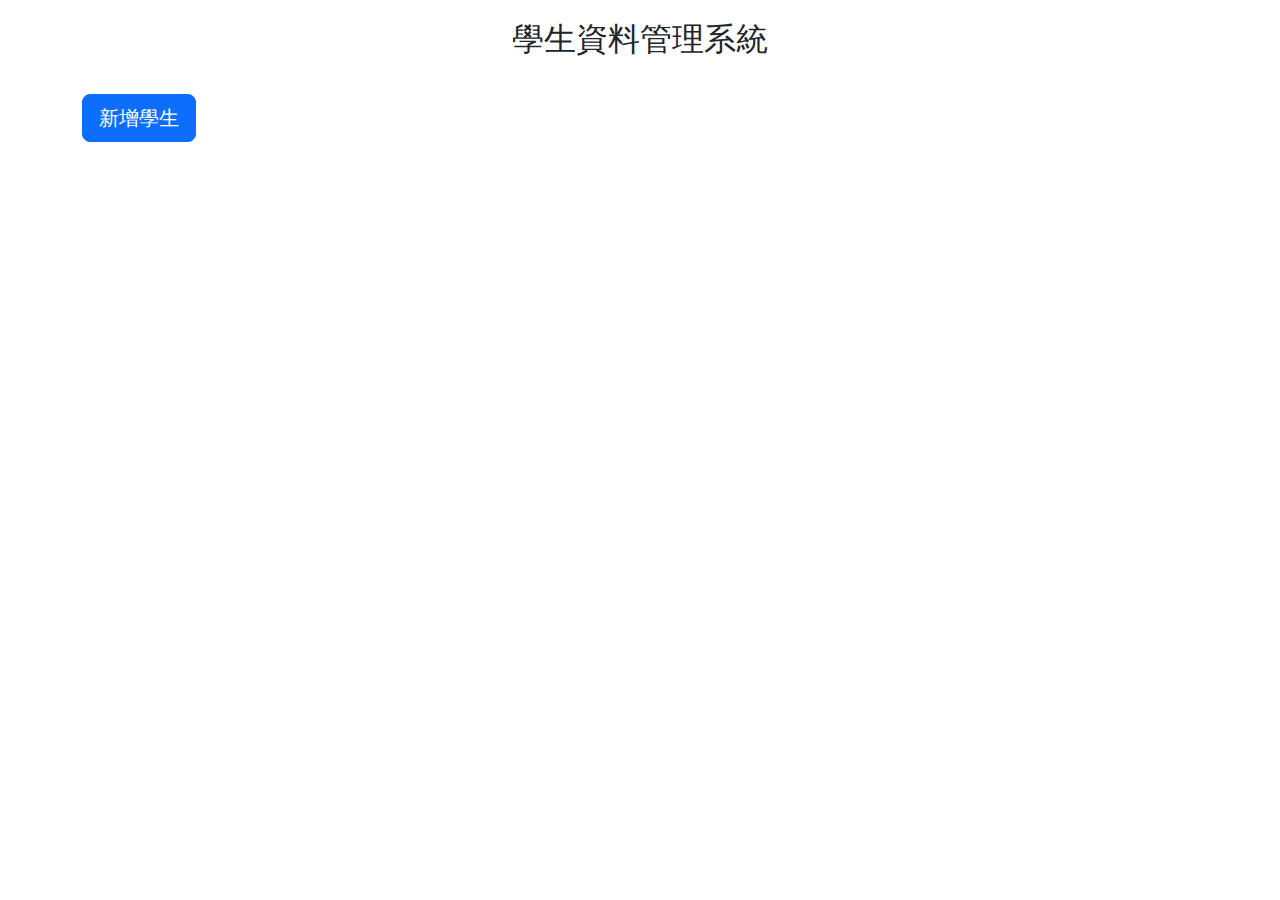
<file: ajax/app2/index.html>
<!DOCTYPE html>
<html lang="en">
<head>
    <meta charset="UTF-8">
    <meta name="viewport" content="width=device-width, initial-scale=1.0">
    <meta http-equiv="X-UA-Compatible" content="ie=edge">
    <title>學生資料管理系統</title>
    <link rel="shortcut icon" href="#" type="image/x-icon">
    <link rel="stylesheet" href="./css/bootstrap.css">
    <link rel="stylesheet" href="style.css">
    <style>
      .classroom-name:hover{
        background-color: aqua;
      }
      .active{
        background-color: aqua!important;
        color:darkgreen!important;
      }
      .form-label {
            text-align-last: justify;
            padding: 5px 10px;
        }
    </style>
    <!---匯入要使用的函式庫--->


</head>
<body>
  <main class="container">
    <h1 class="header">學生資料管理系統</h1>
    <button class="btn btn-primary btn-lg my-3" onclick="$('#list').load('add_form.php')">
        新增學生
    </button>
    <div id="classrooms"></div>
    <div class="d-flex flex-start m-4 flex-wrap" id="list">

    </div>
  </main>



  <script src="./js/jquery-2.1.4.min.js"></script>
  <script src='./js/bootstrap.js'></script>
</body>
</html>
<script>
/************************************
* 1.考慮觸發行為的事件
* 2.建立監聽行為
* 3.考慮是否需要代入參數
* 4.是否會有回傳值？回傳值的功用及處理？
* 5.是否需要更新畫面內容？更新畫面的方法？
************************************/
//取得班級資料的函式
let nowClassroom=0;
getClassrooms();
let zhNumber=['','一','二','三','四','五','六','七','八','九','十','十一','十二','十三','十四','十五','十六','十七','十八','十九','二十'];
function getClassrooms(){
  $.get("./api/get_classrooms.php",function(classrooms){
    classrooms=JSON.parse(classrooms);
    classrooms.forEach((classroom)=>{
      let year=Math.floor(parseInt(classroom.classroom)/100);
      let classNumber=parseInt(classroom.classroom)%100;

     $("#list").append( `<div class="card classroom-name" style="width: 18rem;">
        <div class="card-body p-5 rounded">
          <a href='Javascript:getClassroomStudents(${classroom.classroom})'>
          <h5 class="card-title text-center">${zhNumber[year]}年${zhNumber[classNumber]}班</h5>
          </a>
        </div>
    </div>`);
    })
  });
}
function getClassroomList(){
 if($("#classrooms").html()!='') return;

  $.get("./api/get_classrooms.php",function(classrooms){
    classrooms=JSON.parse(classrooms);
    classrooms.forEach((classroom)=>{

      let year=Math.floor(parseInt(classroom.classroom)/100);
      let classNumber=parseInt(classroom.classroom)%100;
     $("#classrooms").append( `
          <a data-code='${classroom.classroom}' href='Javascript:getClassroomStudents(${classroom.classroom})' class='btn btn-success'>
          <h5 class="card-title text-center">${zhNumber[year]}年${zhNumber[classNumber]}班</h5>
          </a>
        `);
    })
  });
}
function getClassroomStudents(code){
  nowClassroom=code;
  getClassroomList();
  $.get("./api/get_students.php",{code},function(students){
    students=JSON.parse(students);
    let studentList='<ul class="list-group w-100">';
    students.forEach((student)=>{
      studentList+=`<li class="list-group-item list-group-item-action d-flex w-100">
                      <div class='col-1'>${student.seat_num}</div>
                      <div class='col-3'>${student.name}</div>
                      <div class='col-3'>${student.birthday}</div>
                      <div class='col-3'>${student.major}</div>
                      <div class='col-2'>
                        <button class='btn btn-info' onclick='edit(${student.id})'>編輯</button>
                        <button class='btn btn-danger' onclick='del(${student.id})'>刪除</button>
                      </div>
                    </li>`})
    studentList+='</ul>';
    $("#list").html(studentList);
    $("a.btn-success").removeClass("active");
    $(`a[data-code='${code}']`).addClass("active");
  });
}

//新增資料的函式
function create(){

}

//查詢資料的函式
function query(){

}

function edit(id){
  $("#list").load('edit_form.php',{id});
}

//編輯資料的函式
function update(id){
  let form = {
            id: $("#id").val(),
            uni_id: $("#uni_id").val(),
            classroom: $("#classroom").val(),
            seat_num: $("#seat_num").val(),
            name: $("#name").val(),
            birthday: $("#birthday").val(),
            national_id: $("#national_id").val(),
            address: $("#address").val(),
            parent: $("#parent").val(),
            telphone: $("#telphone").val(),
            major: $("#major").val(),
            secondary: $("#secondary").val()
        }
        $.post('./api/update.php',form,function(){
            getClassroomStudents(form.classroom);
        })
}

//刪除資料的函式
function del(id){
$.post("./api/delete.php",{id},function(){
  getClassroomStudents(nowClassroom);
})
}

</script>
</file>
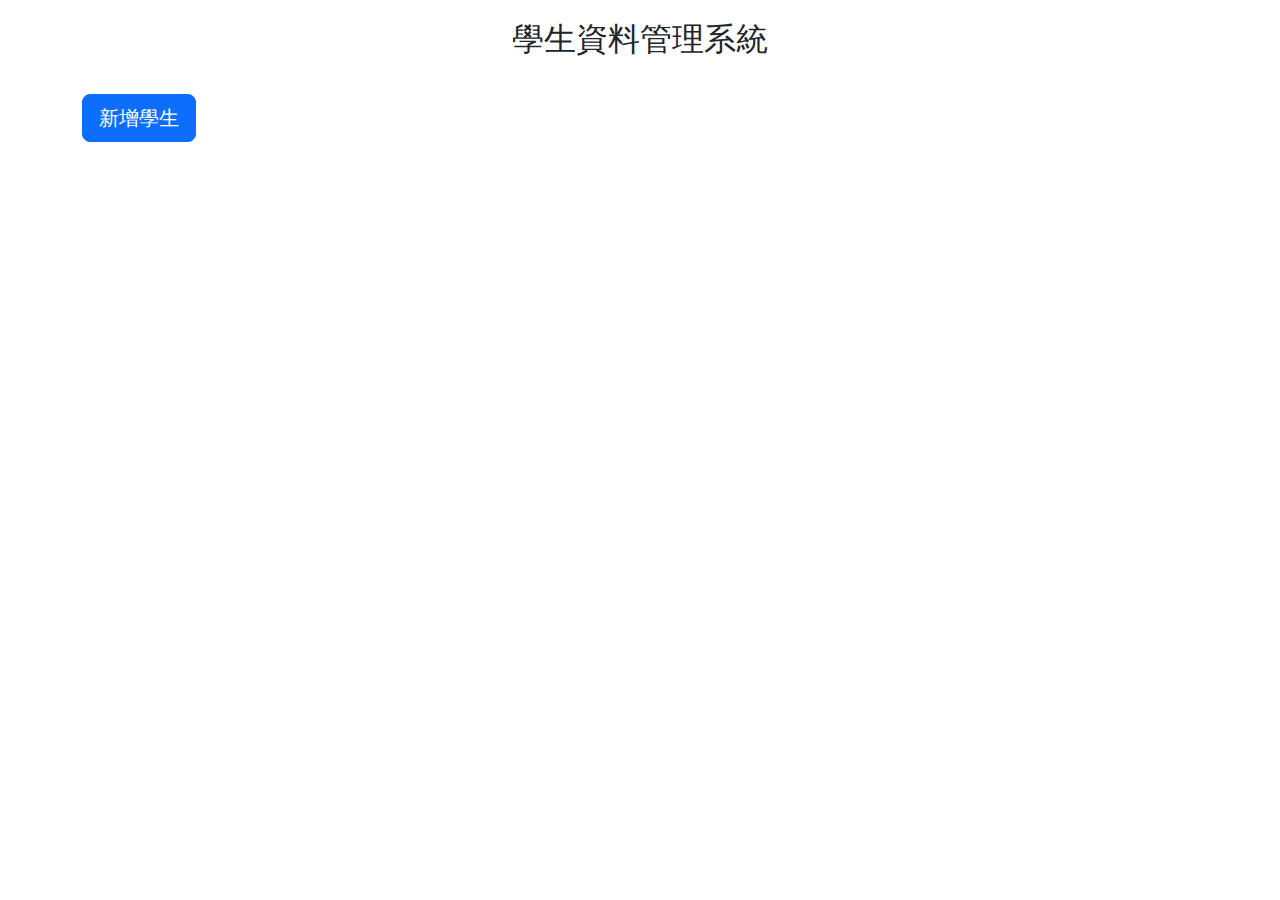
<file: ajax/app3/index.html>
<!DOCTYPE html>
<html lang="en">
<head>
    <meta charset="UTF-8">
    <meta name="viewport" content="width=device-width, initial-scale=1.0">
    <meta http-equiv="X-UA-Compatible" content="ie=edge">
    <title>學生資料管理系統</title>
    <link rel="shortcut icon" href="#" type="image/x-icon">
    <link rel="stylesheet" href="./css/bootstrap.css">
    <link rel="stylesheet" href="style.css">
    <style>
      .classroom-name:hover{
        background-color: aqua;
      }
      .active{
        background-color: aqua!important;
        color:darkgreen!important;
      }
      .form-label {
            text-align-last: justify;
            padding: 5px 10px;
        }
    </style>
    <!---匯入要使用的函式庫--->


</head>
<body>
  <main class="container">
    <h1 class="header">學生資料管理系統</h1>
    <button class="btn btn-primary btn-lg my-3" onclick="$('#modal').load('add_form.php',{nowClassroom})">
        新增學生
    </button>
    <div class="d-flex flex-start m-4 flex-wrap" id="list">

    </div>
  </main>
  <div id="modal">

  </div>

  <script src="./js/jquery-2.1.4.min.js"></script>
  <script src='./js/bootstrap.js'></script>
</body>
</html>
<script>
/************************************
* 1.考慮觸發行為的事件
* 2.建立監聽行為
* 3.考慮是否需要代入參數
* 4.是否會有回傳值？回傳值的功用及處理？
* 5.是否需要更新畫面內容？更新畫面的方法？
************************************/
//取得班級資料的函式
let nowClassroom=0;
getClassrooms();
let zhNumber=['','一','二','三','四','五','六','七','八','九','十','十一','十二','十三','十四','十五','十六','十七','十八','十九','二十'];
function getClassrooms(){
  $.get("./api/get_classrooms.php",function(classrooms){
    classrooms=JSON.parse(classrooms);
    classrooms.forEach((classroom)=>{
      let year=Math.floor(parseInt(classroom.classroom)/100);
      let classNumber=parseInt(classroom.classroom)%100;

     $("#list").append( `<div class="card classroom-name" style="width: 18rem;">
        <div class="card-body p-5 rounded">
          <a href='Javascript:getClassroomStudents(${classroom.classroom})'>
          <h5 class="card-title text-center">${zhNumber[year]}年${zhNumber[classNumber]}班</h5>
          </a>
        </div>
    </div>`);
    })
  });
}
function getClassroomList(){
 if($("#classrooms").html()!='') return;

  $.get("./api/get_classrooms.php",function(classrooms){
    classrooms=JSON.parse(classrooms);
    classrooms.forEach((classroom)=>{

      let year=Math.floor(parseInt(classroom.classroom)/100);
      let classNumber=parseInt(classroom.classroom)%100;
     $("#classrooms").append( `
          <a data-code='${classroom.classroom}' href='Javascript:getClassroomStudents(${classroom.classroom})' class='btn btn-success'>
          <h5 class="card-title text-center">${zhNumber[year]}年${zhNumber[classNumber]}班</h5>
          </a>
        `);
    })
  });
}
function getClassroomStudents(code){
  nowClassroom=code;
  getClassroomList();
  $.get("./api/get_students.php",{code},function(students){
    students=JSON.parse(students);
    let studentList='<ul class="list-group w-100">';
    students.forEach((student)=>{
      studentList+=`<li class="list-group-item list-group-item-action d-flex w-100">
                      <div class='col-1'>${student.seat_num}</div>
                      <div class='col-3'>${student.name}</div>
                      <div class='col-3'>${student.birthday}</div>
                      <div class='col-3'>${student.major}</div>
                      <div class='col-2'>
                        <button class='btn btn-info' onclick='edit(${student.id})'>編輯</button>
                        <button class='btn btn-danger' onclick='del(${student.id})'>刪除</button>
                      </div>
                    </li>`})
    studentList+='</ul>';
    $("#list").html(studentList);
    $("a.btn-success").removeClass("active");
    $(`a[data-code='${code}']`).addClass("active");
  });
}

//新增資料的函式
function create(){

}

//查詢資料的函式
function query(){

}

function edit(id){
  $("#modal").load('edit_form.php',{id});
}

//編輯資料的函式


//刪除資料的函式
function del(id){
$.post("./api/delete.php",{id},function(){
  getClassroomStudents(nowClassroom);
})
}

</script>
</file>
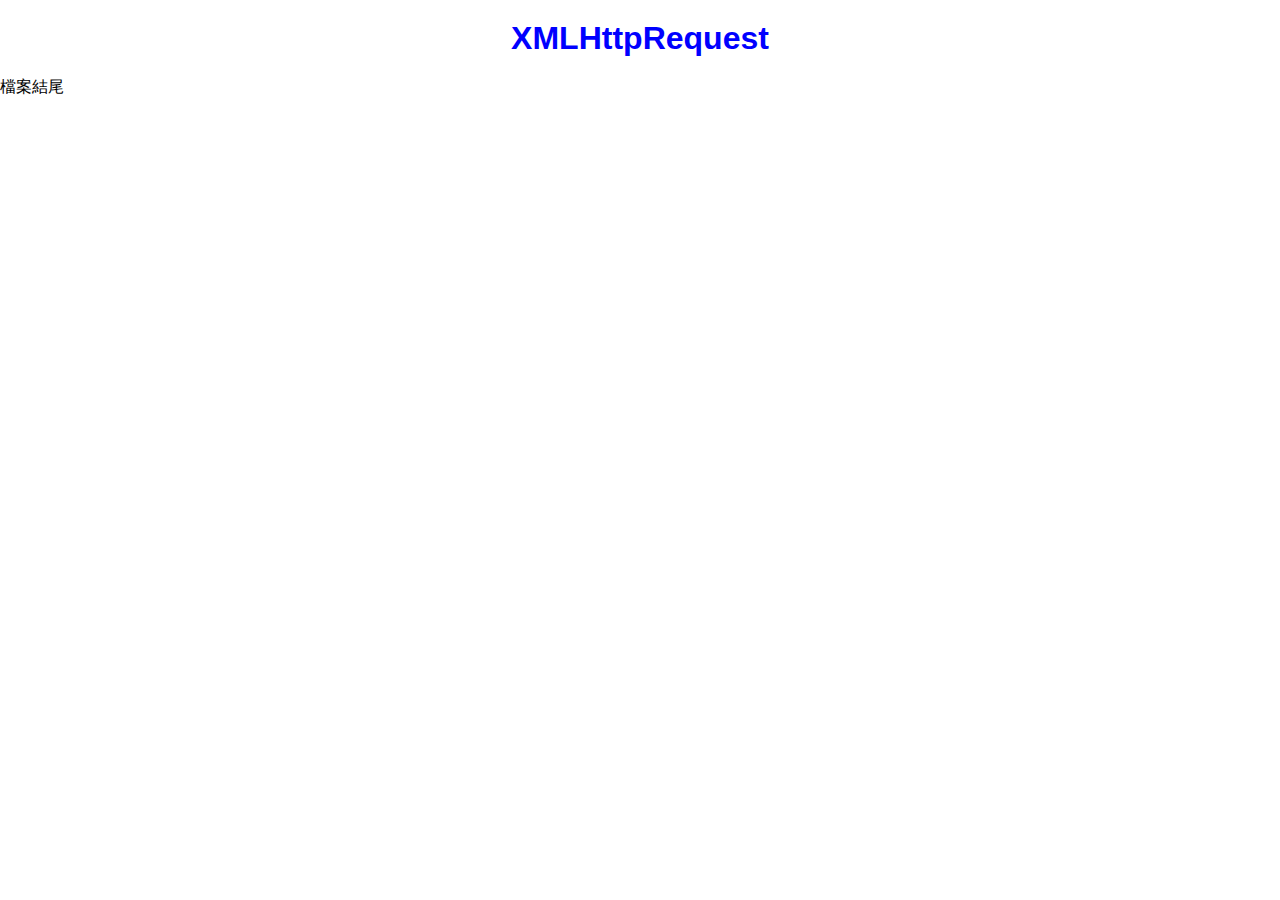
<file: ajax/xhr.html>
<!DOCTYPE html>
<html lang="en">
<head>
    <meta charset="UTF-8">
    <meta name="viewport" content="width=device-width, initial-scale=1.0">
    <meta http-equiv="X-UA-Compatible" content="ie=edge">
    <title>XMLHttpRequest</title>
    <link rel="shortcut icon" href="#" type="image/x-icon">
    <link rel="stylesheet" href="style.css">
    <style>
        .header{
            text-align: center;
            color: blue;
        }
        .title{
            text-align: center;
            color: red;
        }
        ul{
            text-align: left;
            color: green;
            list-style-type: none;
            padding:0;

        }
        li{
            margin: 5px;
            padding:3px;

        }   
        li:hover{
            background-color: #f0f0f0;
            border-bottom:1px solid #ccc;
        }
    </style>
</head>
<body>
    <h1 class="header">XMLHttpRequest</h1>
    <div class="title"></div>
    <h4></h4>
    <ul></ul>
    <div>檔案結尾</div>
</body>
</html>
<script>
    /********************************************************
    * 1.api網址  https://kktix.com/events.json
    * 2.宣告一個XMLHttpRequest物件
    * 3.建立請求的各項設定及實質內容
    * 4.建立得到回應時的各項行為
    * 5.送出請求
    ********************************************************/

    //宣告一個XMLHttpRequest物件
    let xhr=new XMLHttpRequest();

    //建立請求的各項設定及實質內容
    xhr.open('get','https://kktix.com/events.json')

    //建立得到回應時的各項設定及行為
    xhr.onload=function(){
        let data=JSON.parse(xhr.responseText)
        let title=document.querySelector('.title')
        title.innerHTML=data.title
        let events=data.entry
        let ul=document.querySelector('ul')
        events.forEach((event,idx)=>{
            let li=document.createElement('li')
            li.innerHTML=`${idx+1}. ${event.title}`
            ul.appendChild(li)
        })
        console.log(data)
    }

    //送出請求
    xhr.send()
    </script>
</file>
<file: ajax/app2/style.css>
*{
    font-family: "微軟正黑體",Arial, Helvetica, sans-serif;
    font-size:16px;
    padding:0;
    margin:0;
    list-style-type: none;
    box-sizing: border-box;
    text-decoration: none;
}

.header{
    margin:10px auto;
    padding:10px;
    text-align: center;
    font-size:32px;
}
</file>
<file: ajax/app3/style.css>
*{
    font-family: "微軟正黑體",Arial, Helvetica, sans-serif;
    font-size:16px;
    padding:0;
    margin:0;
    list-style-type: none;
    box-sizing: border-box;
    text-decoration: none;
}

.header{
    margin:10px auto;
    padding:10px;
    text-align: center;
    font-size:32px;
}
</file>
<file: ajax/style.css>
*{
    font-family: "微軟正黑體",Arial, Helvetica, sans-serif;
    font-size:1em;
    padding:0;
    margin:0;
    list-style-type: none;
    box-sizing: border-box;
    text-decoration: none;
}
.types{
    width:400px;
    margin:20px auto;
    padding:20px;
    border:1px solid #999;
    border-radius:50px;
    box-shadow: 2px 2px 5px #ccc;
    text-align: center;
    position:relative;
    transition: all 0.5s ease;
    transform: scale(1);
    top:0;
}
.types:hover{
    border:2px solid blue;
    background:lightcyan;
    transition: all 0.5s ease;
    transform: scale(1.08);
    top:-4px;
}
.header{
    margin:10px auto;
    padding:10px;
    text-align: center;
    font-size:32px;
}
</file>
